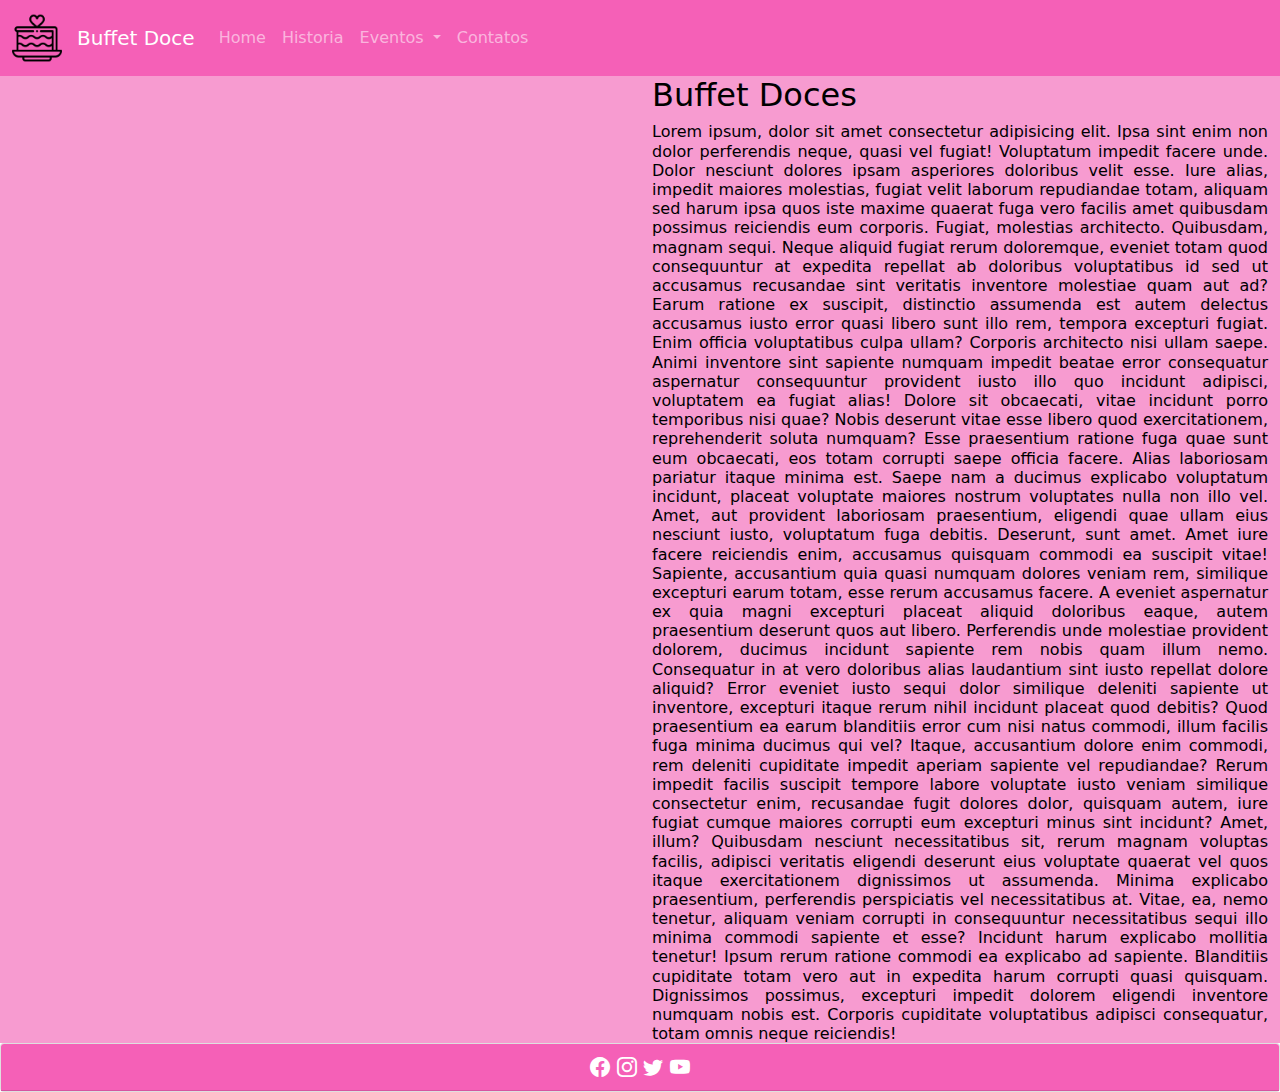
<file: index.html>
<!DOCTYPE html>
<html lang="pt-BR">
<head>
    <meta charset="UTF-8">
    <meta http-equiv="X-UA-Compatible" content="IE=edge">
    <meta name="viewport" content="width=device-width, initial-scale=1.0">
    <title>Buffet Doce</title>
    <link rel="stylesheet" href="css/bootstrap.min.css">
    <link rel="stylesheet" href="https://cdn.jsdelivr.net/npm/bootstrap-icons@1.8.1/font/bootstrap-icons.css">
    <link rel="stylesheet" href="css/styles.css">
</head>
<body>
    <!-- ---------------Inicio da barra de navegação--------------- -->
    <nav class="navbar navbar-expand-lg navbar-dark" style="background-color: rgb(245, 96, 183);">
        <div class="container-fluid">
          <a class="navbar-brand logo" href="index.html"> <img src="img/1691128.png" class="logoimg">Buffet Doce</a>
          <button class="navbar-toggler" type="button" data-bs-toggle="collapse" data-bs-target="#navbarSupportedContent" aria-controls="navbarSupportedContent" aria-expanded="false" aria-label="Toggle navigation">
            <span class="navbar-toggler-icon"></span>
          </button>
          <div class="collapse navbar-collapse" id="navbarSupportedContent">
            <ul class="navbar-nav me-auto mb-2 mb-lg-0">
              <li class="nav-item">
                <a class="nav-link" href="index.html">Home</a>
              </li>
              <li class="nav-item">
                <a class="nav-link" href="historia.html">Historia</a>
              </li>
              <li class="nav-item dropdown">
                <a class="nav-link dropdown-toggle" href="#" id="navbarDropdown" role="button" data-bs-toggle="dropdown" aria-expanded="false">
                  Eventos
                </a>
                <ul class="dropdown-menu" aria-labelledby="navbarDropdown">
                  <li><a class="dropdown-item" href="casamentos.html">Casamentos</a></li>
                  <li><a class="dropdown-item" href="aniversarios.html">Aniversarios</a></li>
                  <li><a class="dropdown-item" href="bailes.html">Bailes e Outros</a></li>
                </ul>
              </li>
              <li class="nav-item">
                <a class="nav-link" href="contatos.html">Contatos</a>
              </li>
            </ul>
          </div>
        </div>
      </nav>
<!-- ---------------Fim da barra de navegação--------------- -->
<!-- ---------------Inicio do corpo das paginas--------------- -->
<body>
    <div class="container-fluid inicial">
        <div class="row">
            <div class="col-6">
                <iframe class="youtube" src="https://www.youtube.com/embed/3BdWM5G9z-w" title="YouTube video player" frameborder="0" allow="accelerometer; autoplay; clipboard-write; encrypted-media; gyroscope; picture-in-picture" allowfullscreen></iframe>
            </div>
                <div class="col-6">
                <h2>Buffet Doces</h2>
                Lorem ipsum, dolor sit amet consectetur adipisicing elit. Ipsa sint enim non dolor perferendis neque, quasi vel fugiat! Voluptatum impedit facere unde. Dolor nesciunt dolores ipsam asperiores doloribus velit esse.
                Iure alias, impedit maiores molestias, fugiat velit laborum repudiandae totam, aliquam sed harum ipsa quos iste maxime quaerat fuga vero facilis amet quibusdam possimus reiciendis eum corporis. Fugiat, molestias architecto.
                Quibusdam, magnam sequi. Neque aliquid fugiat rerum doloremque, eveniet totam quod consequuntur at expedita repellat ab doloribus voluptatibus id sed ut accusamus recusandae sint veritatis inventore molestiae quam aut ad?
                Earum ratione ex suscipit, distinctio assumenda est autem delectus accusamus iusto error quasi libero sunt illo rem, tempora excepturi fugiat. Enim officia voluptatibus culpa ullam? Corporis architecto nisi ullam saepe.
                Animi inventore sint sapiente numquam impedit beatae error consequatur aspernatur consequuntur provident iusto illo quo incidunt adipisci, voluptatem ea fugiat alias! Dolore sit obcaecati, vitae incidunt porro temporibus nisi quae?
                Nobis deserunt vitae esse libero quod exercitationem, reprehenderit soluta numquam? Esse praesentium ratione fuga quae sunt eum obcaecati, eos totam corrupti saepe officia facere. Alias laboriosam pariatur itaque minima est.
                Saepe nam a ducimus explicabo voluptatum incidunt, placeat voluptate maiores nostrum voluptates nulla non illo vel. Amet, aut provident laboriosam praesentium, eligendi quae ullam eius nesciunt iusto, voluptatum fuga debitis.
                Deserunt, sunt amet. Amet iure facere reiciendis enim, accusamus quisquam commodi ea suscipit vitae! Sapiente, accusantium quia quasi numquam dolores veniam rem, similique excepturi earum totam, esse rerum accusamus facere.
                A eveniet aspernatur ex quia magni excepturi placeat aliquid doloribus eaque, autem praesentium deserunt quos aut libero. Perferendis unde molestiae provident dolorem, ducimus incidunt sapiente rem nobis quam illum nemo.
                Consequatur in at vero doloribus alias laudantium sint iusto repellat dolore aliquid? Error eveniet iusto sequi dolor similique deleniti sapiente ut inventore, excepturi itaque rerum nihil incidunt placeat quod debitis?
                Quod praesentium ea earum blanditiis error cum nisi natus commodi, illum facilis fuga minima ducimus qui vel? Itaque, accusantium dolore enim commodi, rem deleniti cupiditate impedit aperiam sapiente vel repudiandae?
                Rerum impedit facilis suscipit tempore labore voluptate iusto veniam similique consectetur enim, recusandae fugit dolores dolor, quisquam autem, iure fugiat cumque maiores corrupti eum excepturi minus sint incidunt? Amet, illum?
                Quibusdam nesciunt necessitatibus sit, rerum magnam voluptas facilis, adipisci veritatis eligendi deserunt eius voluptate quaerat vel quos itaque exercitationem dignissimos ut assumenda. Minima explicabo praesentium, perferendis perspiciatis vel necessitatibus at.
                Vitae, ea, nemo tenetur, aliquam veniam corrupti in consequuntur necessitatibus sequi illo minima commodi sapiente et esse? Incidunt harum explicabo mollitia tenetur! Ipsum rerum ratione commodi ea explicabo ad sapiente.
                Blanditiis cupiditate totam vero aut in expedita harum corrupti quasi quisquam. Dignissimos possimus, excepturi impedit dolorem eligendi inventore numquam nobis est. Corporis cupiditate voluptatibus adipisci consequatur, totam omnis neque reiciendis!
                </div>
        </div>
    </div>
</body>
<!-- ---------------Fim do corpo das paginas--------------- -->
<!-- ---------------Inicio do Rodapé--------------- -->
    <div class="card text-center">
      <div class="card-header fundo">
        <a href="https://pt-br.facebook.com/" target="_blank">
        <i class="bi bi-facebook"></i>
      </a>
      <a href="https://www.instagram.com/" target="_blank">
        <i class="bi bi-instagram"></i>
      </a>
      <a href="https://twitter.com/" target="_blank">
        <i class="bi bi-twitter"></i>
      </a>
      <a href="https://www.youtube.com" target="_blank">
        <i class="bi bi-youtube"></i>
      </a>
      </div>
<!-- ---------------Fim do Rodapé--------------- -->
<script src="js/bootstrap.min.js"></script>
</body>
</html>
</file>
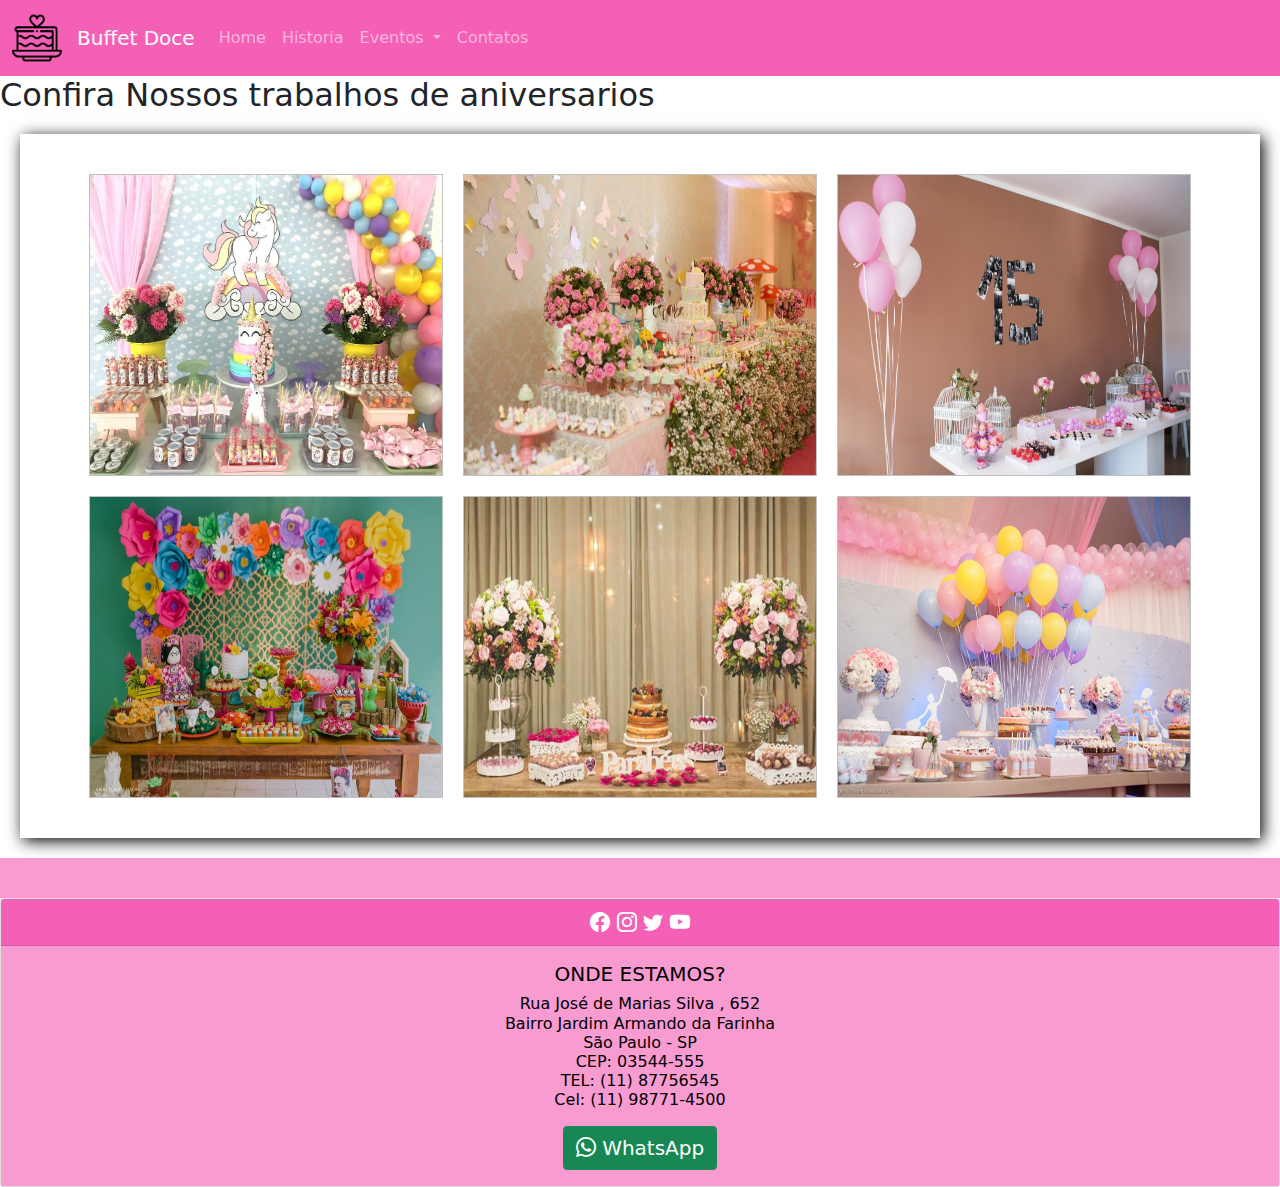
<file: aniversarios.html>
<!DOCTYPE html>
<html lang="pt-BR">
<head>
    <meta charset="UTF-8">
    <meta http-equiv="X-UA-Compatible" content="IE=edge">
    <meta name="viewport" content="width=device-width, initial-scale=1.0">
    <title>Buffet Doce</title>
    <link rel="stylesheet" href="css/bootstrap.min.css">
    <link rel="stylesheet" href="https://cdn.jsdelivr.net/npm/bootstrap-icons@1.8.1/font/bootstrap-icons.css">
    <link rel="stylesheet" href="css/styles.css">
</head>
<body>
    <!-- ---------------Inicio da barra de navegação--------------- -->
    <nav class="navbar navbar-expand-lg navbar-dark" style="background-color: rgb(245, 96, 183);">
        <div class="container-fluid">
          <a class="navbar-brand logo" href="index.html"> <img src="img/1691128.png" class="logoimg">Buffet Doce</a>
          <button class="navbar-toggler" type="button" data-bs-toggle="collapse" data-bs-target="#navbarSupportedContent" aria-controls="navbarSupportedContent" aria-expanded="false" aria-label="Toggle navigation">
            <span class="navbar-toggler-icon"></span>
          </button>
          <div class="collapse navbar-collapse" id="navbarSupportedContent">
            <ul class="navbar-nav me-auto mb-2 mb-lg-0">
              <li class="nav-item">
                <a class="nav-link" href="index.html">Home</a>
              </li>
              <li class="nav-item">
                <a class="nav-link" href="historia.html">Historia</a>
              </li>
              <li class="nav-item dropdown">
                <a class="nav-link dropdown-toggle" href="#" id="navbarDropdown" role="button" data-bs-toggle="dropdown" aria-expanded="false">
                  Eventos
                </a>
                <ul class="dropdown-menu" aria-labelledby="navbarDropdown">
                  <li><a class="dropdown-item" href="casamentos.html">Casamentos</a></li>
                  <li><a class="dropdown-item" href="aniversarios.html">Aniversarios</a></li>
                  <li><a class="dropdown-item" href="bailes.html">Bailes e Outros</a></li>
                </ul>
              </li>
              <li class="nav-item">
                <a class="nav-link" href="contatos.html">Contatos</a>
              </li>
            </ul>
          </div>
        </div>
      </nav>
    <!-- ---------------Fim da barra de navegação--------------- -->
   
    <main>
      <h2>Confira Nossos trabalhos de aniversarios</h2>

  <!-- inicio da linha dos casamentos -->
  
      <div id="aniversarios">
          <div>
              <img src="img/aniversario1.jfif" alt="cafe especial">
          </div>
  
      <div>
          <img src="img/aniversario2.jfif" alt="cafe especial">
      </div>
  
      <div>
          <img src="img/aniversario3.jfif" alt="cafe especial">
      </div>
  
      <div>
          <img src="img/aniversario4.jfif" alt="cafe especial">
      </div>
  
      <div>
          <img src="img/aniversario5.jpg" alt="cafe especial">
      </div>
  
      <div>
          <img src="img/aniversario6.jfif" alt="cafe especial">
      </div>
  </div>
  <!-- fim da linha dos casamentos -->
  
    </main>

<!-- ---------------Inicio do corpo das paginas--------------- -->
    <div class="card-body fundo2">
      <h5 class="card-title"></h5>
      <p class="card-text">

      </p>
    </div>
<!-- ---------------Fim do corpo das paginas--------------- -->
<!-- ---------------Inicio do Rodapé--------------- -->
    <div class="card text-center">
      <div class="card-header fundo">
        <a href="https://pt-br.facebook.com/" target="_blank">
        <i class="bi bi-facebook"></i>
      </a>
      <a href="https://www.instagram.com/" target="_blank">
        <i class="bi bi-instagram"></i>
      </a>
      <a href="https://twitter.com/" target="_blank">
        <i class="bi bi-twitter"></i>
      </a>
      <a href="https://www.youtube.com" target="_blank">
        <i class="bi bi-youtube"></i>
      </a>
      </div>
      <div class="card-body fundo2">
        <h5 class="card-title">ONDE ESTAMOS?</h5>
        <p class="card-text">
          Rua José de Marias Silva , 652<br>
          Bairro Jardim Armando da Farinha<br>
          São Paulo - SP<br>
          CEP: 03544-555<br>
          TEL: (11) 87756545<br>
          Cel: (11) 98771-4500
        </p>
        <a href="https://wa.me/11987714500?text=ola" class="btn btn-success"><i class="bi bi-whatsapp"></i> WhatsApp</a>
      </div>
    </div>
<!-- ---------------Fim do Rodapé--------------- -->
<script src="js/bootstrap.min.js"></script>
</body>
</html>
</file>
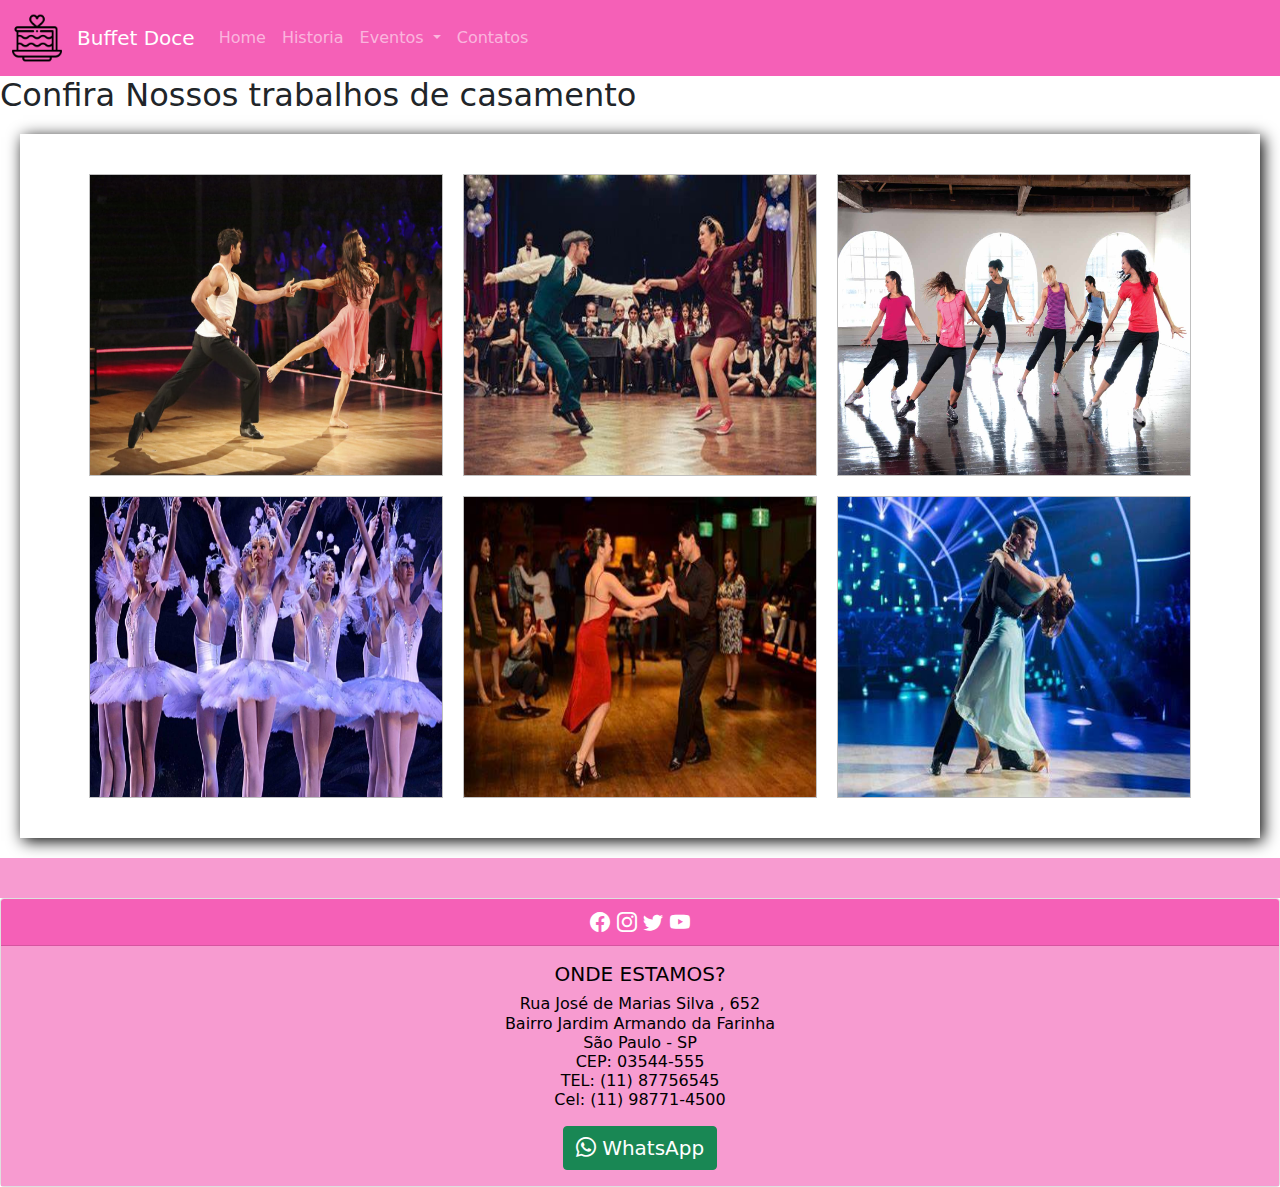
<file: bailes.html>
<!DOCTYPE html>
<html lang="pt-BR">
<head>
    <meta charset="UTF-8">
    <meta http-equiv="X-UA-Compatible" content="IE=edge">
    <meta name="viewport" content="width=device-width, initial-scale=1.0">
    <title>Buffet Doce</title>
    <link rel="stylesheet" href="css/bootstrap.min.css">
    <link rel="stylesheet" href="https://cdn.jsdelivr.net/npm/bootstrap-icons@1.8.1/font/bootstrap-icons.css">
    <link rel="stylesheet" href="css/styles.css">
</head>
<body>
    <!-- ---------------Inicio da barra de navegação--------------- -->
    <nav class="navbar navbar-expand-lg navbar-dark" style="background-color: rgb(245, 96, 183);">
        <div class="container-fluid">
          <a class="navbar-brand logo" href="index.html"> <img src="img/1691128.png" class="logoimg">Buffet Doce</a>
          <button class="navbar-toggler" type="button" data-bs-toggle="collapse" data-bs-target="#navbarSupportedContent" aria-controls="navbarSupportedContent" aria-expanded="false" aria-label="Toggle navigation">
            <span class="navbar-toggler-icon"></span>
          </button>
          <div class="collapse navbar-collapse" id="navbarSupportedContent">
            <ul class="navbar-nav me-auto mb-2 mb-lg-0">
              <li class="nav-item">
                <a class="nav-link" href="index.html">Home</a>
              </li>
              <li class="nav-item">
                <a class="nav-link" href="historia.html">Historia</a>
              </li>
              <li class="nav-item dropdown">
                <a class="nav-link dropdown-toggle" href="#" id="navbarDropdown" role="button" data-bs-toggle="dropdown" aria-expanded="false">
                  Eventos
                </a>
                <ul class="dropdown-menu" aria-labelledby="navbarDropdown">
                  <li><a class="dropdown-item" href="casamentos.html">Casamentos</a></li>
                  <li><a class="dropdown-item" href="aniversarios.html">Aniversarios</a></li>
                  <li><a class="dropdown-item" href="bailes.html">Bailes e Outros</a></li>
                </ul>
              </li>
              <li class="nav-item">
                <a class="nav-link" href="contatos.html">Contatos</a>
              </li>
            </ul>
          </div>
        </div>
      </nav>
    <!-- ---------------Fim da barra de navegação--------------- -->
   
    <main>
      <h2>Confira Nossos trabalhos de casamento</h2>

  <!-- inicio da linha dos casamentos -->
  
      <div id="bailes">
          <div>
              <img src="img/baile1.jpg" alt="cafe especial">
          </div>
  
      <div>
          <img src="img/baile2.jfif" alt="cafe especial">
      </div>
  
      <div>
          <img src="img/baile3.jfif" alt="cafe especial">
      </div>
  
      <div>
          <img src="img/baile4.jpg" alt="cafe especial">
      </div>
  
      <div>
          <img src="img/baile5.jfif" alt="cafe especial">
      </div>
  
      <div>
          <img src="img/baile6.jfif" alt="cafe especial">
      </div>
  </div>
  <!-- fim da linha dos casamentos -->
  
    </main>

<!-- ---------------Inicio do corpo das paginas--------------- -->
    <div class="card-body fundo2">
      <h5 class="card-title"></h5>
      <p class="card-text">

      </p>
    </div>
<!-- ---------------Fim do corpo das paginas--------------- -->
<!-- ---------------Inicio do Rodapé--------------- -->
    <div class="card text-center">
      <div class="card-header fundo">
        <a href="https://pt-br.facebook.com/" target="_blank">
        <i class="bi bi-facebook"></i>
      </a>
      <a href="https://www.instagram.com/" target="_blank">
        <i class="bi bi-instagram"></i>
      </a>
      <a href="https://twitter.com/" target="_blank">
        <i class="bi bi-twitter"></i>
      </a>
      <a href="https://www.youtube.com" target="_blank">
        <i class="bi bi-youtube"></i>
      </a>
      </div>
      <div class="card-body fundo2">
        <h5 class="card-title">ONDE ESTAMOS?</h5>
        <p class="card-text">
          Rua José de Marias Silva , 652<br>
          Bairro Jardim Armando da Farinha<br>
          São Paulo - SP<br>
          CEP: 03544-555<br>
          TEL: (11) 87756545<br>
          Cel: (11) 98771-4500
        </p>
        <a href="https://wa.me/11987714500?text=ola" class="btn btn-success"><i class="bi bi-whatsapp"></i> WhatsApp</a>
      </div>
    </div>
<!-- ---------------Fim do Rodapé--------------- -->
<script src="js/bootstrap.min.js"></script>
</body>
</html>
</file>
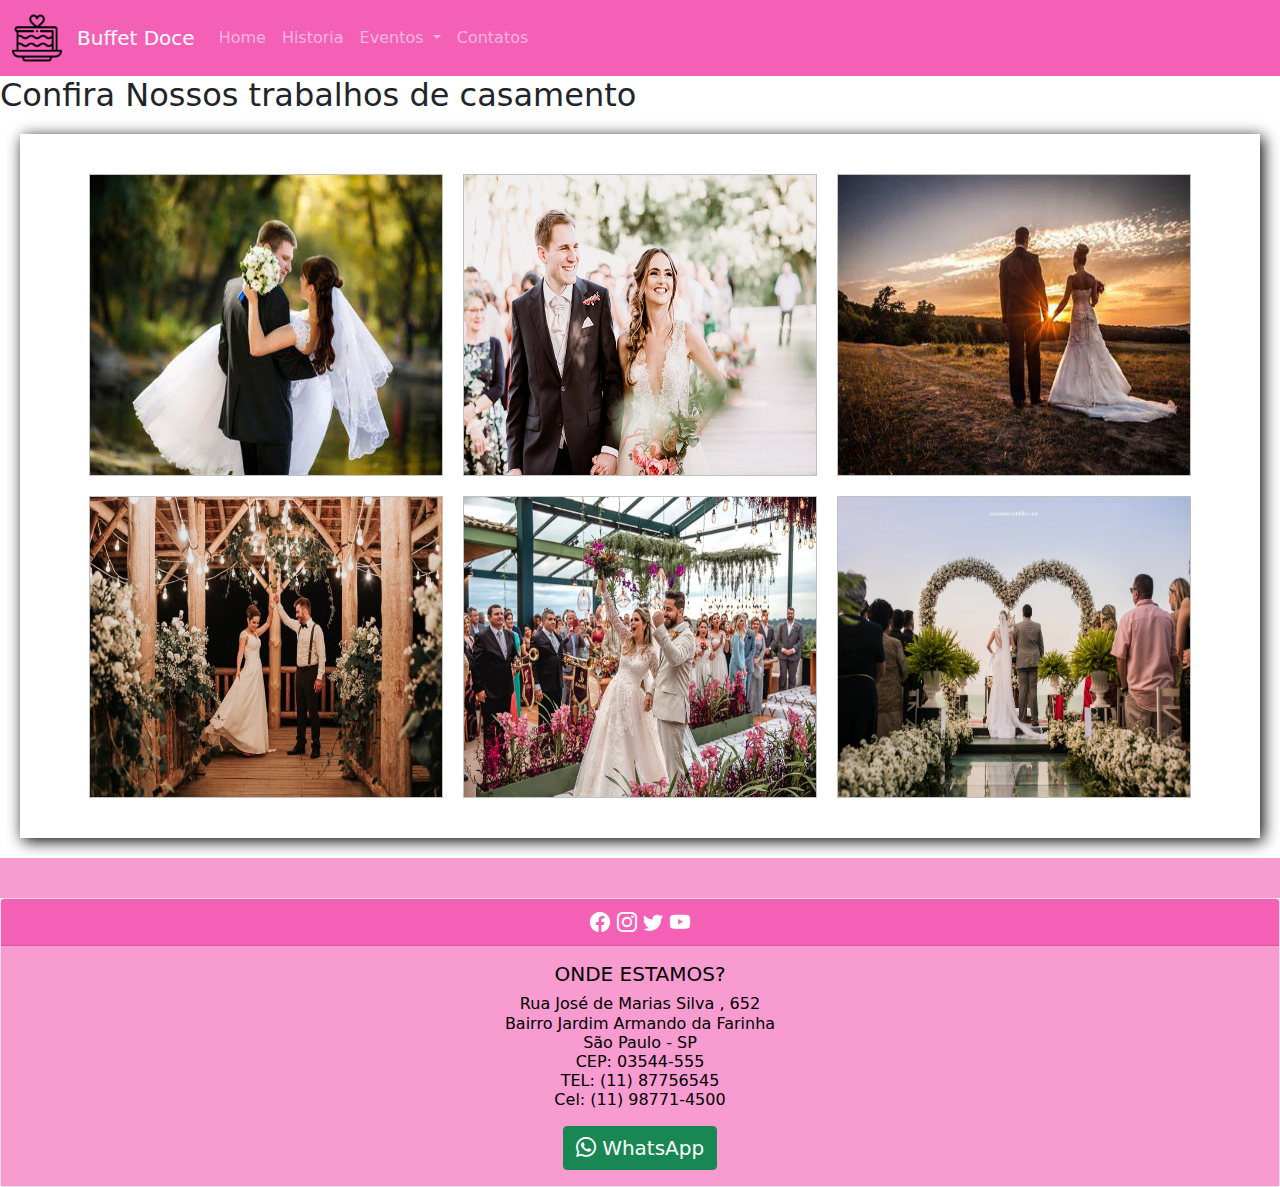
<file: casamentos.html>
<!DOCTYPE html>
<html lang="pt-BR">
<head>
    <meta charset="UTF-8">
    <meta http-equiv="X-UA-Compatible" content="IE=edge">
    <meta name="viewport" content="width=device-width, initial-scale=1.0">
    <title>Buffet Doce</title>
    <link rel="stylesheet" href="css/bootstrap.min.css">
    <link rel="stylesheet" href="https://cdn.jsdelivr.net/npm/bootstrap-icons@1.8.1/font/bootstrap-icons.css">
    <link rel="stylesheet" href="css/styles.css">
</head>
<body>
    <!-- ---------------Inicio da barra de navegação--------------- -->
    <nav class="navbar navbar-expand-lg navbar-dark" style="background-color: rgb(245, 96, 183);">
        <div class="container-fluid">
          <a class="navbar-brand logo" href="index.html"> <img src="img/1691128.png" class="logoimg">Buffet Doce</a>
          <button class="navbar-toggler" type="button" data-bs-toggle="collapse" data-bs-target="#navbarSupportedContent" aria-controls="navbarSupportedContent" aria-expanded="false" aria-label="Toggle navigation">
            <span class="navbar-toggler-icon"></span>
          </button>
          <div class="collapse navbar-collapse" id="navbarSupportedContent">
            <ul class="navbar-nav me-auto mb-2 mb-lg-0">
              <li class="nav-item">
                <a class="nav-link" href="index.html">Home</a>
              </li>
              <li class="nav-item">
                <a class="nav-link" href="historia.html">Historia</a>
              </li>
              <li class="nav-item dropdown">
                <a class="nav-link dropdown-toggle" href="#" id="navbarDropdown" role="button" data-bs-toggle="dropdown" aria-expanded="false">
                  Eventos
                </a>
                <ul class="dropdown-menu" aria-labelledby="navbarDropdown">
                  <li><a class="dropdown-item" href="casamentos.html">Casamentos</a></li>
                  <li><a class="dropdown-item" href="aniversarios.html">Aniversarios</a></li>
                  <li><a class="dropdown-item" href="bailes.html">Bailes e Outros</a></li>
                </ul>
              </li>
              <li class="nav-item">
                <a class="nav-link" href="contatos.html">Contatos</a>
              </li>
            </ul>
          </div>
        </div>
      </nav>
    <!-- ---------------Fim da barra de navegação--------------- -->
  <main>
      <h2>Confira Nossos trabalhos de casamento</h2>

  <!-- inicio da linha dos casamentos -->
  
      <div id="casamentos">
          <div>
              <img src="img/casamento1.jfif" alt="cafe especial">
          </div>
  
      <div>
          <img src="img/casamento2.jpg" alt="cafe especial">
      </div>
  
      <div>
          <img src="img/casamento3.jfif" alt="cafe especial">
      </div>
  
      <div>
          <img src="img/casamento4.jfif" alt="cafe especial">
      </div>
  
      <div>
          <img src="img/casamento5.jpg" alt="cafe especial">
      </div>
  
      <div>
          <img src="img/casamento6.jfif" alt="cafe especial">
      </div>
  </div>
  <!-- fim da linha dos casamentos -->
  
    </main>

<!-- ---------------Inicio do corpo das paginas--------------- -->
    <div class="card-body fundo2">
      <h5 class="card-title"></h5>
      <p class="card-text">

      </p>
    </div>
<!-- ---------------Fim do corpo das paginas--------------- -->
<!-- ---------------Inicio do Rodapé--------------- -->
    <div class="card text-center">
      <div class="card-header fundo">
        <a href="https://pt-br.facebook.com/" target="_blank">
        <i class="bi bi-facebook"></i>
      </a>
      <a href="https://www.instagram.com/" target="_blank">
        <i class="bi bi-instagram"></i>
      </a>
      <a href="https://twitter.com/" target="_blank">
        <i class="bi bi-twitter"></i>
      </a>
      <a href="https://www.youtube.com" target="_blank">
        <i class="bi bi-youtube"></i>
      </a>
      </div>
      <div class="card-body fundo2">
        <h5 class="card-title">ONDE ESTAMOS?</h5>
        <p class="card-text">
          Rua José de Marias Silva , 652<br>
          Bairro Jardim Armando da Farinha<br>
          São Paulo - SP<br>
          CEP: 03544-555<br>
          TEL: (11) 87756545<br>
          Cel: (11) 98771-4500
        </p>
        <a href="https://wa.me/11987714500?text=ola" class="btn btn-success"><i class="bi bi-whatsapp"></i> WhatsApp</a>
      </div>
    </div>
<!-- ---------------Fim do Rodapé--------------- -->
<script src="js/bootstrap.min.js"></script>
</body>
</html>
</file>
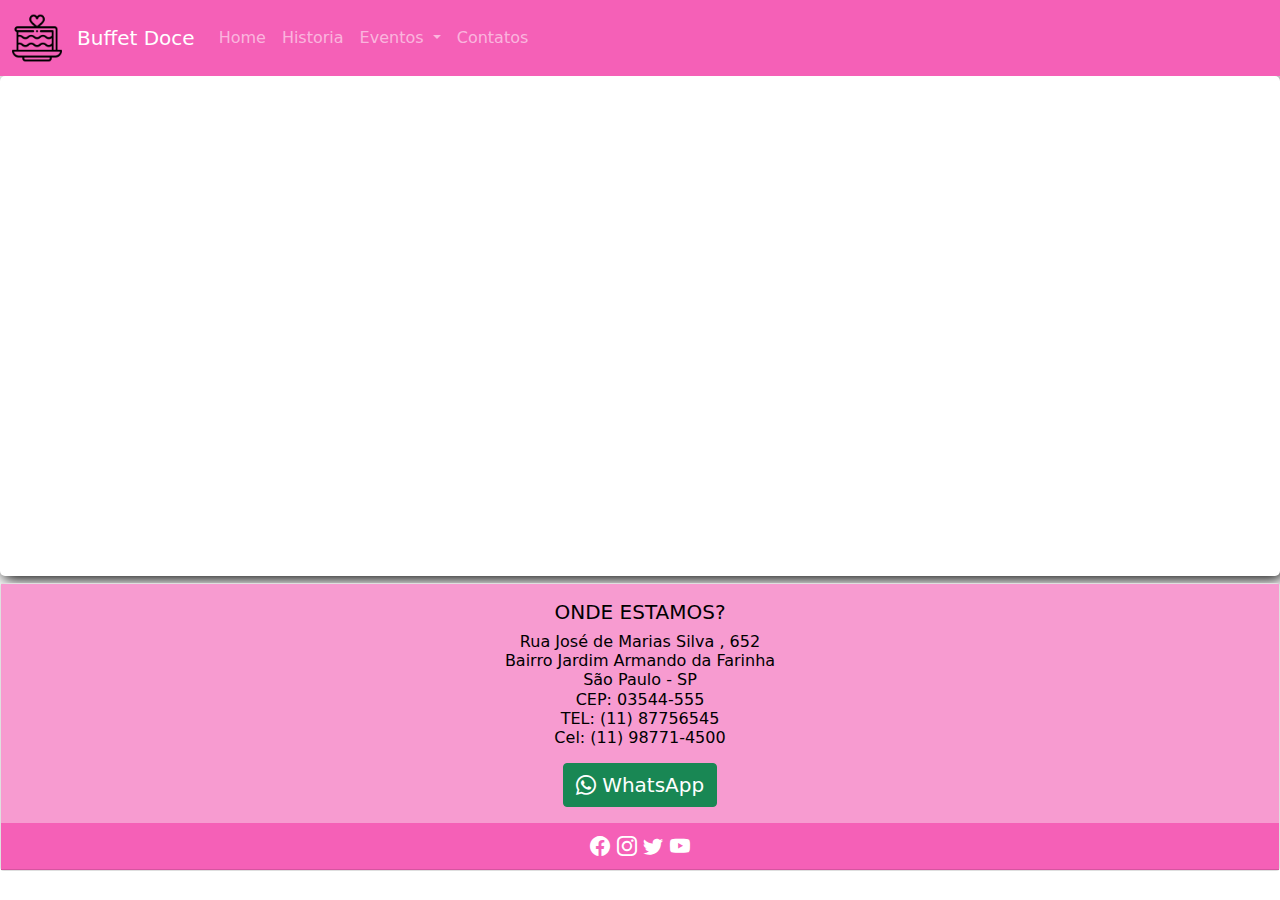
<file: contatos.html>
<!DOCTYPE html>
<html lang="pt-BR">
<head>
    <meta charset="UTF-8">
    <meta http-equiv="X-UA-Compatible" content="IE=edge">
    <meta name="viewport" content="width=device-width, initial-scale=1.0">
    <title>Buffet Doce</title>
    <link rel="stylesheet" href="css/bootstrap.min.css">
    <link rel="stylesheet" href="https://cdn.jsdelivr.net/npm/bootstrap-icons@1.8.1/font/bootstrap-icons.css">
    <link rel="stylesheet" href="css/styles.css">
</head>
<body>
    <!-- ---------------Inicio da barra de navegação--------------- -->
    <nav class="navbar navbar-expand-lg navbar-dark" style="background-color: rgb(245, 96, 183);">
        <div class="container-fluid">
          <a class="navbar-brand logo" href="index.html"> <img src="img/1691128.png" class="logoimg">Buffet Doce</a>
          <button class="navbar-toggler" type="button" data-bs-toggle="collapse" data-bs-target="#navbarSupportedContent" aria-controls="navbarSupportedContent" aria-expanded="false" aria-label="Toggle navigation">
            <span class="navbar-toggler-icon"></span>
          </button>
          <div class="collapse navbar-collapse" id="navbarSupportedContent">
            <ul class="navbar-nav me-auto mb-2 mb-lg-0">
              <li class="nav-item">
                <a class="nav-link" href="index.html">Home</a>
              </li>
              <li class="nav-item">
                <a class="nav-link" href="historia.html">Historia</a>
              </li>
              <li class="nav-item dropdown">
                <a class="nav-link dropdown-toggle" href="#" id="navbarDropdown" role="button" data-bs-toggle="dropdown" aria-expanded="false">
                  Eventos
                </a>
                <ul class="dropdown-menu" aria-labelledby="navbarDropdown">
                  <li><a class="dropdown-item" href="casamentos.html">Casamentos</a></li>
                  <li><a class="dropdown-item" href="aniversarios.html">Aniversarios</a></li>
                  <li><a class="dropdown-item" href="bailes.html">Bailes e Outros</a></li>
                </ul>
              </li>
              <li class="nav-item">
                <a class="nav-link" href="contatos.html">Contatos</a>
              </li>
            </ul>
          </div>
        </div>
      </nav>
    <!-- ---------------Fim da barra de navegação--------------- -->

<main>

<div id="mapa">
  <iframe src="https://www.google.com/maps/embed?pb=!1m18!1m12!1m3!1d117049.20475158234!2d-46.644992158790274!3d-23.540138880053906!2m3!1f0!2f0!3f0!3m2!1i1024!2i768!4f13.1!3m3!1m2!1s0x94ce57565b6b1421%3A0xfc48782cd6e1b3b7!2sCasa%20Bovero!5e0!3m2!1spt-BR!2sbr!4v1649876920684!5m2!1spt-BR!2sbr" style="border:0;" allowfullscreen="" loading="lazy" referrerpolicy="no-referrer-when-downgrade"></iframe>
</div>

</main>
<!-- ---------------Inicio do Rodapé--------------- -->
<div class="card text-center">
  <div class="card-body fundo2">
    <h5 class="card-title">ONDE ESTAMOS?</h5>
    <p class="card-text">
      Rua José de Marias Silva , 652<br>
      Bairro Jardim Armando da Farinha<br>
      São Paulo - SP<br>
      CEP: 03544-555<br>
      TEL: (11) 87756545<br>
      Cel: (11) 98771-4500
    </p>
    <a href="https://wa.me/11987714500?text=ola" class="btn btn-success"><i class="bi bi-whatsapp"></i> WhatsApp</a>
  </div>
  <div class="card-header fundo">
    <a href="https://pt-br.facebook.com/" target="_blank">
      <i class="bi bi-facebook"></i>
    </a>
    <a href="https://www.instagram.com/" target="_blank">
      <i class="bi bi-instagram"></i>
    </a>
    <a href="https://twitter.com/" target="_blank">
      <i class="bi bi-twitter"></i>
    </a>
    <a href="https://www.youtube.com" target="_blank">
      <i class="bi bi-youtube"></i>
    </a>
  </div>
</div>
<!-- ---------------Fim do Rodapé--------------- -->

<script src="js/bootstrap.min.js"></script>
</body>
</html>
</file>
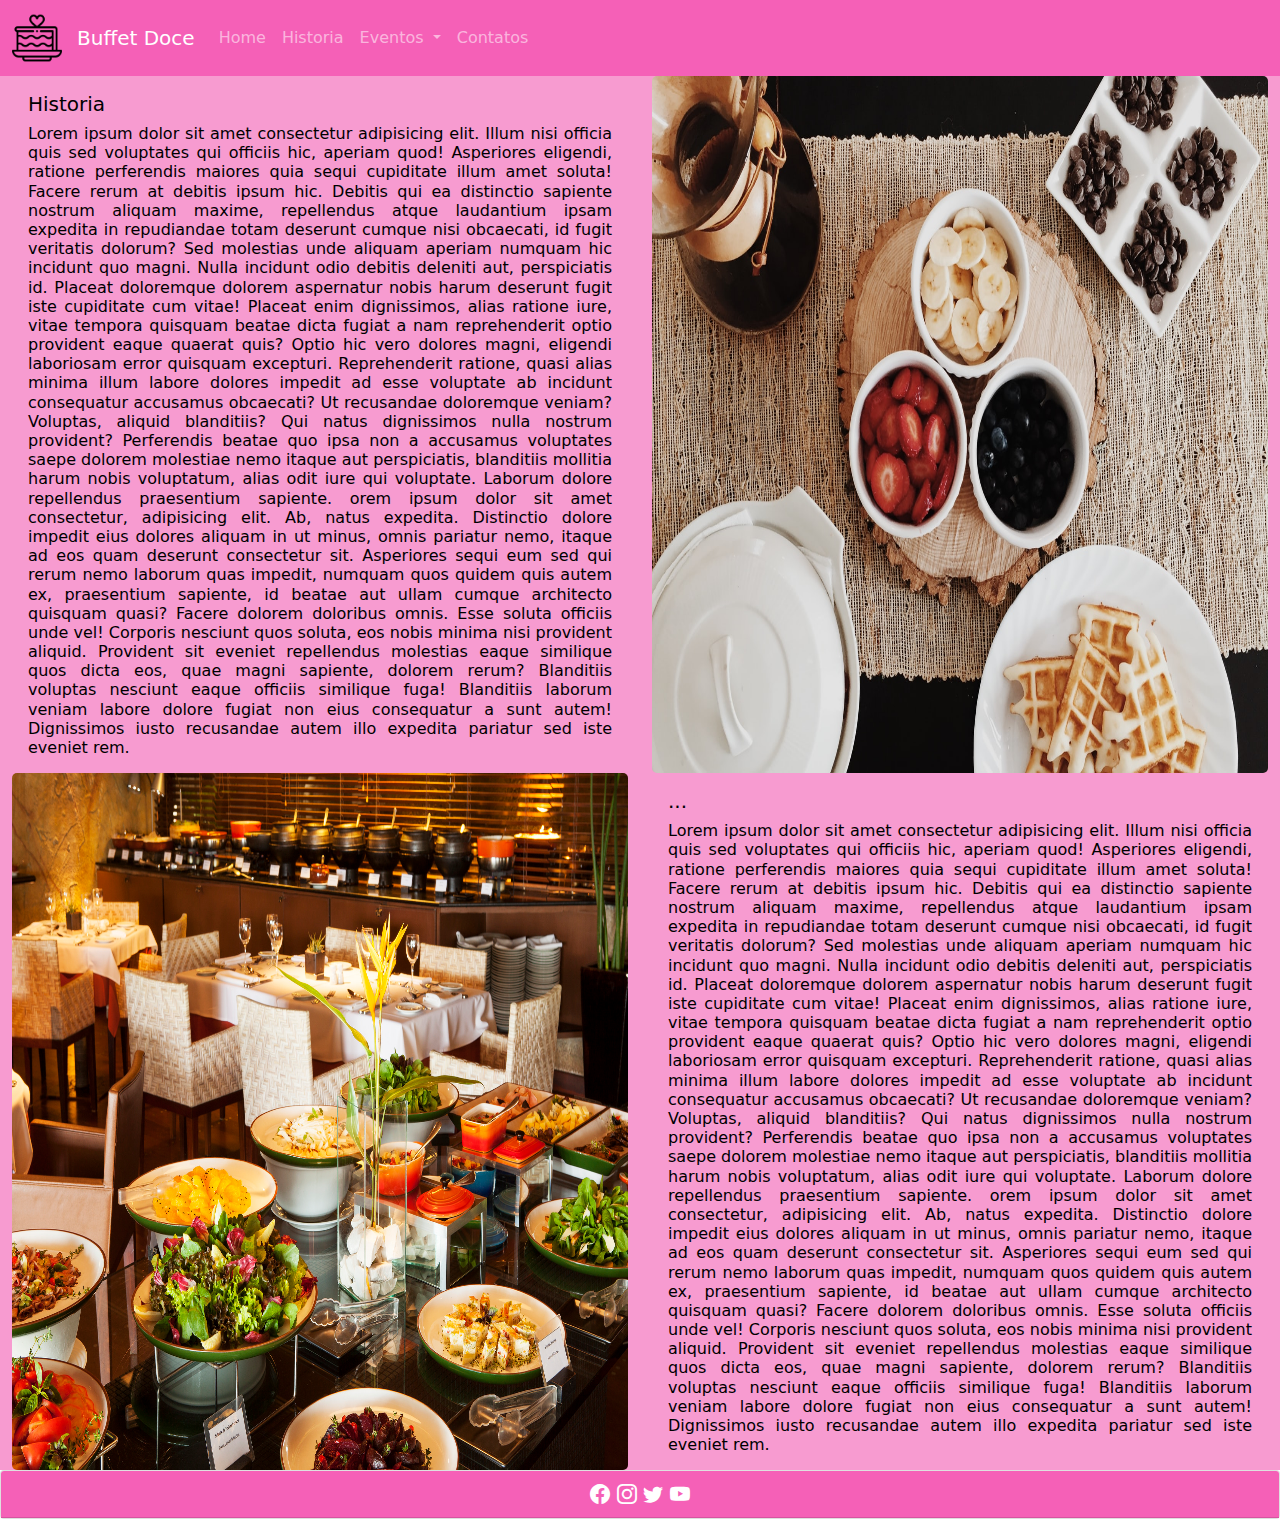
<file: historia.html>
<!DOCTYPE html>
<html lang="pt-BR">
<head>
    <meta charset="UTF-8">
    <meta http-equiv="X-UA-Compatible" content="IE=edge">
    <meta name="viewport" content="width=device-width, initial-scale=1.0">
    <title>Buffet Doce</title>
    <link rel="stylesheet" href="css/bootstrap.min.css">
    <link rel="stylesheet" href="https://cdn.jsdelivr.net/npm/bootstrap-icons@1.8.1/font/bootstrap-icons.css">
    <link rel="stylesheet" href="css/styles.css">
</head>
<body>
    <!-- ---------------Inicio da barra de navegação--------------- -->
    <nav class="navbar navbar-expand-lg navbar-dark" style="background-color: rgb(245, 96, 183);">
        <div class="container-fluid">
          <a class="navbar-brand logo" href="index.html"> <img src="img/1691128.png" class="logoimg">Buffet Doce</a>
          <button class="navbar-toggler" type="button" data-bs-toggle="collapse" data-bs-target="#navbarSupportedContent" aria-controls="navbarSupportedContent" aria-expanded="false" aria-label="Toggle navigation">
            <span class="navbar-toggler-icon"></span>
          </button>
          <div class="collapse navbar-collapse" id="navbarSupportedContent">
            <ul class="navbar-nav me-auto mb-2 mb-lg-0">
              <li class="nav-item">
                <a class="nav-link" href="index.html">Home</a>
              </li>
              <li class="nav-item">
                <a class="nav-link" href="historia.html">Historia</a>
              </li>
              <li class="nav-item dropdown">
                <a class="nav-link dropdown-toggle" href="#" id="navbarDropdown" role="button" data-bs-toggle="dropdown" aria-expanded="false">
                  Eventos
                </a>
                <ul class="dropdown-menu" aria-labelledby="navbarDropdown">
                  <li><a class="dropdown-item" href="casamentos.html">Casamentos</a></li>
                  <li><a class="dropdown-item" href="aniversarios.html">Aniversarios</a></li>
                  <li><a class="dropdown-item" href="bailes.html">Bailes e Outros</a></li>
                </ul>
              </li>
              <li class="nav-item">
                <a class="nav-link" href="contatos.html">Contatos</a>
              </li>
            </ul>
          </div>
        </div>
      </nav>
<!-- ---------------Fim da barra de navegação--------------- -->
<!-- ---------------Inicio do corpo das paginas--------------- -->
<div class="container-fluid">
  <div class="row historia">
    <div class="col-6">
      <div class="card-body">
        <h5 class="card-title">Historia</h5>
        <p class="card-text">
          Lorem ipsum dolor sit amet consectetur adipisicing elit. Illum nisi officia quis sed voluptates qui officiis hic, aperiam quod! Asperiores eligendi, ratione perferendis maiores quia sequi cupiditate illum amet soluta!
          Facere rerum at debitis ipsum hic. Debitis qui ea distinctio sapiente nostrum aliquam maxime, repellendus atque laudantium ipsam expedita in repudiandae totam deserunt cumque nisi obcaecati, id fugit veritatis dolorum?
          Sed molestias unde aliquam aperiam numquam hic incidunt quo magni. Nulla incidunt odio debitis deleniti aut, perspiciatis id. Placeat doloremque dolorem aspernatur nobis harum deserunt fugit iste cupiditate cum vitae!
          Placeat enim dignissimos, alias ratione iure, vitae tempora quisquam beatae dicta fugiat a nam reprehenderit optio provident eaque quaerat quis? Optio hic vero dolores magni, eligendi laboriosam error quisquam excepturi.
          Reprehenderit ratione, quasi alias minima illum labore dolores impedit ad esse voluptate ab incidunt consequatur accusamus obcaecati? Ut recusandae doloremque veniam? Voluptas, aliquid blanditiis? Qui natus dignissimos nulla nostrum provident?
          Perferendis beatae quo ipsa non a accusamus voluptates saepe dolorem molestiae nemo itaque aut perspiciatis, blanditiis mollitia harum nobis voluptatum, alias odit iure qui voluptate. Laborum dolore repellendus praesentium sapiente. orem ipsum dolor sit amet consectetur, adipisicing elit. Ab, natus expedita. Distinctio dolore impedit eius dolores aliquam in ut minus, omnis pariatur nemo, itaque ad eos quam deserunt consectetur sit.
          Asperiores sequi eum sed qui rerum nemo laborum quas impedit, numquam quos quidem quis autem ex, praesentium sapiente, id beatae aut ullam cumque architecto quisquam quasi? Facere dolorem doloribus omnis.
          Esse soluta officiis unde vel! Corporis nesciunt quos soluta, eos nobis minima nisi provident aliquid. Provident sit eveniet repellendus molestias eaque similique quos dicta eos, quae magni sapiente, dolorem rerum?
          Blanditiis voluptas nesciunt eaque officiis similique fuga! Blanditiis laborum veniam labore dolore fugiat non eius consequatur a sunt autem! Dignissimos iusto recusandae autem illo expedita pariatur sed iste eveniet rem.
        </p>
      </div>
    </div>
      <div class="col-6">
        <img src="img/gastronomia18.jpg" class="imghistoria">
      </div>
  </div>
<!-- ------------------------------------------------------ -->
  <div class="row historia">
    <div class="col-6">
        <img src="img/gastronomia23.jpg" class="imghistoria">
    </div>
      <div class="col-6">
        <div class="card-body">
          <h5 class="card-title">...</h5>
            <p class="card-text">
            Lorem ipsum dolor sit amet consectetur adipisicing elit. Illum nisi officia quis sed voluptates qui officiis hic, aperiam quod! Asperiores eligendi, ratione perferendis maiores quia sequi cupiditate illum amet soluta!
            Facere rerum at debitis ipsum hic. Debitis qui ea distinctio sapiente nostrum aliquam maxime, repellendus atque laudantium ipsam expedita in repudiandae totam deserunt cumque nisi obcaecati, id fugit veritatis dolorum?
            Sed molestias unde aliquam aperiam numquam hic incidunt quo magni. Nulla incidunt odio debitis deleniti aut, perspiciatis id. Placeat doloremque dolorem aspernatur nobis harum deserunt fugit iste cupiditate cum vitae!
            Placeat enim dignissimos, alias ratione iure, vitae tempora quisquam beatae dicta fugiat a nam reprehenderit optio provident eaque quaerat quis? Optio hic vero dolores magni, eligendi laboriosam error quisquam excepturi.
            Reprehenderit ratione, quasi alias minima illum labore dolores impedit ad esse voluptate ab incidunt consequatur accusamus obcaecati? Ut recusandae doloremque veniam? Voluptas, aliquid blanditiis? Qui natus dignissimos nulla nostrum provident?
            Perferendis beatae quo ipsa non a accusamus voluptates saepe dolorem molestiae nemo itaque aut perspiciatis, blanditiis mollitia harum nobis voluptatum, alias odit iure qui voluptate. Laborum dolore repellendus praesentium sapiente. orem ipsum dolor sit amet consectetur, adipisicing elit. Ab, natus expedita. Distinctio dolore impedit eius dolores aliquam in ut minus, omnis pariatur nemo, itaque ad eos quam deserunt consectetur sit.
            Asperiores sequi eum sed qui rerum nemo laborum quas impedit, numquam quos quidem quis autem ex, praesentium sapiente, id beatae aut ullam cumque architecto quisquam quasi? Facere dolorem doloribus omnis.
            Esse soluta officiis unde vel! Corporis nesciunt quos soluta, eos nobis minima nisi provident aliquid. Provident sit eveniet repellendus molestias eaque similique quos dicta eos, quae magni sapiente, dolorem rerum?
            Blanditiis voluptas nesciunt eaque officiis similique fuga! Blanditiis laborum veniam labore dolore fugiat non eius consequatur a sunt autem! Dignissimos iusto recusandae autem illo expedita pariatur sed iste eveniet rem.
            </p>
        </div>
      </div>
    </div>
</div>
<!-- ---------------Fim do corpo das paginas--------------- -->
<!-- ---------------Inicio do Rodapé--------------- -->
    <div class="card text-center">
      <div class="card-header fundo">
        <a href="https://pt-br.facebook.com/" target="_blank">
        <i class="bi bi-facebook"></i>
      </a>
      <a href="https://www.instagram.com/" target="_blank">
        <i class="bi bi-instagram"></i>
      </a>
      <a href="https://twitter.com/" target="_blank">
        <i class="bi bi-twitter"></i>
      </a>
      <a href="https://www.youtube.com" target="_blank">
        <i class="bi bi-youtube"></i>
      </a>
      </div>
<!-- ---------------Fim do Rodapé--------------- -->
<script src="js/bootstrap.min.js"></script>
</body>
</html>
</file>
<file: css/styles.css>
* {
  box-sizing: border-box;
}
.fundo {
  background-color: rgb(245, 96, 183);
  color: #fff;
}
.fundo a {
  text-decoration: none;
  font-size: 15pt;
  color: #fff;
}
.fundo2 {
  background-color: rgb(247, 155, 208);
  color: rgb(0, 0, 0);
  line-height: 1.2;
}
.fundo2 a {
  text-decoration: none;
  font-size: 15pt;
  color: #fff;
}
.fundo-branco {
  background-color: #fff;
}
/* ----------------- Carrossel */
.img100 {
  height: 900px;
}
/* --------------------------- */
/* Logo da pagina */
.logoimg {
  width: 50px;
  height: 50px;
  margin-right: 15px;
}
.logo {
  display: flex;
  flex-direction: row;
  justify-content: center;
  align-items: center;
}
/* --------------------------- */
/* estilo para pagina historia */
.imghistoria {
  border-radius: 5px;
  height: 100%;
  width: 100%;
}
.historia {
  background-color: rgb(247, 155, 208);
  color: rgb(0, 0, 0);
  line-height: 1.2;
  text-align: justify;
}
.historia a {
  text-decoration: none;
  font-size: 15pt;
  color: #fff;
}
/* --------------------------- */
/* estilo para a pagina contato */
.fundo2 {
  background-color: rgb(247, 155, 208);
  color: rgb(0, 0, 0);
  line-height: 1.2;
}
.fundo2 a {
  text-decoration: none;
  font-size: 15pt;
  color: #fff;
}
.fundo {
  background-color: rgb(245, 96, 183);
  color: #fff;
}
.fundo a {
  text-decoration: none;
  font-size: 15pt;
  color: #fff;
}
/* --------------------------- */
/* estilo para pagina inicial */
.imginicial {
  border-radius: 5px;
  height: 100%;
  width: 100%;
}
.inicial {
  background-color: rgb(247, 155, 208);
  color: rgb(0, 0, 0);
  line-height: 1.2;
  text-align: justify;
}
.inicial a {
  text-decoration: none;
  font-size: 15pt;
  color: #fff;
}
.youtube {
  height: 100%;
  width: 100%;
}
/* ===================================== inicio da pagina contato ===================================== */
#mapa iframe {
  width: 100%;
  height: 500px;
  box-shadow: 3px 3px 15px black;
  border-radius: 5px;
}

/* ============================================= fim da pagina contato ======================================== */

/* =================================================== começo do pagina eventos =================================== */

#casamentos {
  padding: 30px;
  margin: 20px;
  display: flex;
  flex-direction: row;
  flex-wrap: wrap; /*quebra de linha */
  box-shadow: 3px 3px 15px black;
  justify-content: center;
}

#casamentos div {
  width: 30%;
  margin: 10px;
  border: 1px solid silver; /*linha na borda */
}

#casamentos div img {
  width: 100%;
  height: 300px;
}

#aniversarios {
  padding: 30px;
  margin: 20px;
  display: flex;
  flex-direction: row;
  flex-wrap: wrap; /*quebra de linha */
  box-shadow: 3px 3px 15px black;
  justify-content: center;
}

#aniversarios div {
  width: 30%;
  margin: 10px;
  border: 1px solid silver; /*linha na borda */
}

#aniversarios div img {
  width: 100%;
  height: 300px;
}

#bailes {
  padding: 30px;
  margin: 20px;
  display: flex;
  flex-direction: row;
  flex-wrap: wrap; /*quebra de linha */
  box-shadow: 3px 3px 15px black;
  justify-content: center;
}

#bailes div {
  width: 30%;
  margin: 10px;
  border: 1px solid silver; /*linha na borda */
}

#bailes div img {
  width: 100%;
  height: 300px;
}

/* ==================================== fim da pagina eventos ======================================= */
</file>
